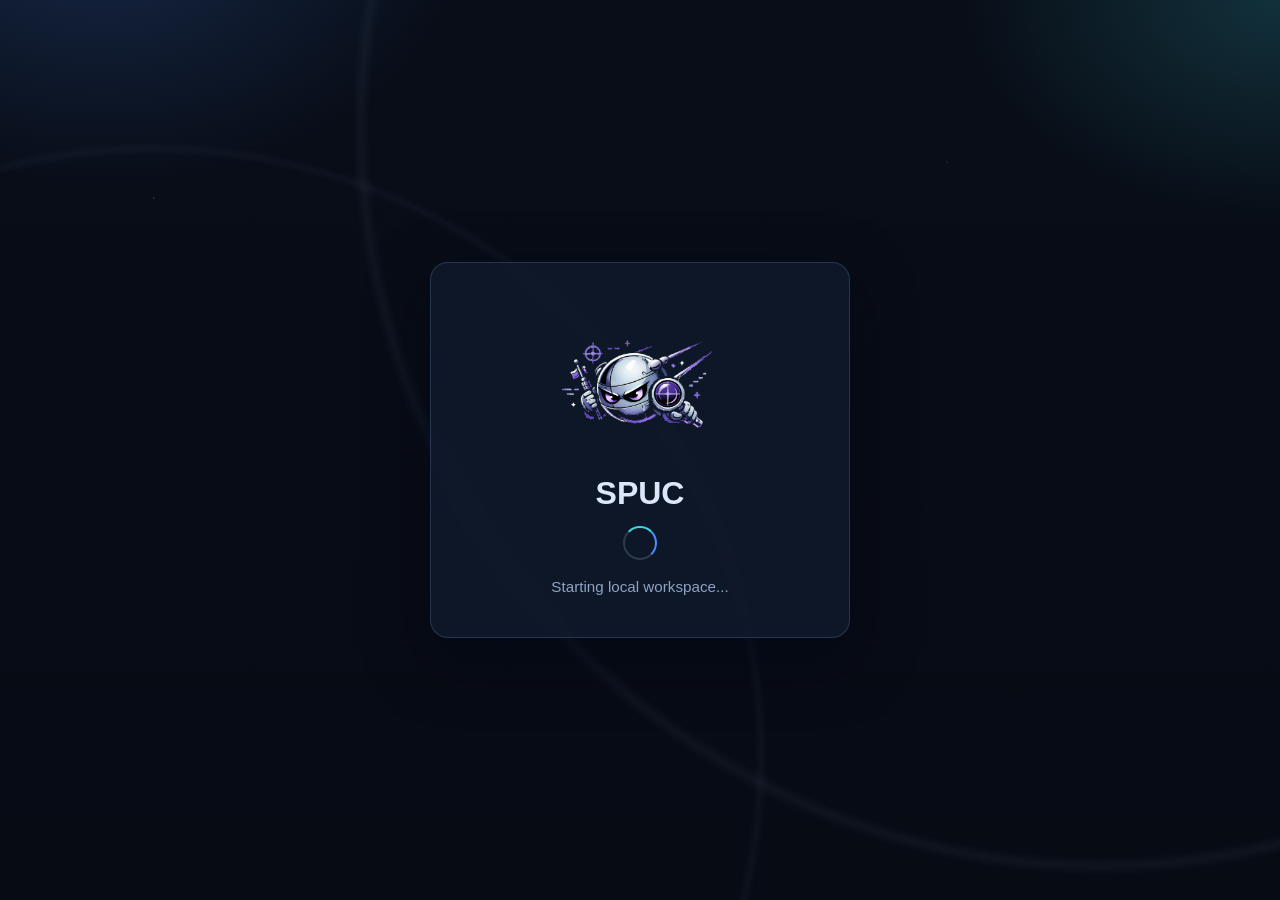
<file: crates/spuc-desktop/loading.html>
<!doctype html>
<html lang="en">
<head>
  <meta charset="utf-8">
  <meta name="viewport" content="width=device-width, initial-scale=1">
  <title>SPUC</title>
  <style>
    :root {
      color-scheme: dark;
      --bg: #080d17;
      --panel: rgba(17, 28, 46, 0.78);
      --line: rgba(128, 163, 216, 0.22);
      --text: #dce7fb;
      --muted: #8ea2c4;
      --primary: #4d8dff;
      --cyan: #3fd5e0;
    }

    * { box-sizing: border-box; }

    html,
    body {
      margin: 0;
      min-height: 100%;
    }

    body {
      min-height: 100vh;
      display: grid;
      place-items: center;
      overflow: hidden;
      font-family: "Space Grotesk", "Segoe UI", sans-serif;
      color: var(--text);
      background:
        radial-gradient(1.2px 1.2px at 12% 22%, rgba(191, 219, 255, 0.34), transparent 100%),
        radial-gradient(1px 1px at 74% 18%, rgba(187, 247, 255, 0.28), transparent 100%),
        radial-gradient(42rem 30rem at 8% -8%, rgba(77, 141, 255, 0.2), transparent 55%),
        radial-gradient(35rem 24rem at 100% 0, rgba(63, 213, 224, 0.18), transparent 58%),
        linear-gradient(180deg, var(--bg) 0%, #070b14 100%);
    }

    body::before {
      content: "";
      position: fixed;
      inset: 0;
      pointer-events: none;
      opacity: 0.35;
      background:
        radial-gradient(68rem 68rem at 86% 14%, transparent 67%, rgba(142, 162, 196, 0.18) 68%, transparent 69%),
        radial-gradient(52rem 52rem at 12% 84%, transparent 72%, rgba(142, 162, 196, 0.14) 73%, transparent 74%);
    }

    .loading-shell {
      position: relative;
      z-index: 1;
      width: min(92vw, 420px);
      min-height: 340px;
      display: grid;
      place-items: center;
      gap: 18px;
      padding: 42px;
      text-align: center;
      background: var(--panel);
      border: 1px solid var(--line);
      border-radius: 18px;
      box-shadow: 0 22px 60px rgba(2, 8, 20, 0.55);
      backdrop-filter: blur(10px);
    }

    .brand {
      display: grid;
      justify-items: center;
      gap: 14px;
    }

    .brand img {
      width: 156px;
      height: 156px;
      object-fit: contain;
    }

    h1 {
      margin: 0;
      font-size: 2rem;
      letter-spacing: 0;
      font-weight: 700;
    }

    .spinner {
      width: 34px;
      height: 34px;
      border-radius: 50%;
      border: 2px solid rgba(142, 162, 196, 0.24);
      border-top-color: var(--cyan);
      border-right-color: var(--primary);
      animation: spin 0.9s linear infinite;
    }

    p {
      margin: 0;
      color: var(--muted);
      font-size: 0.95rem;
    }

    @keyframes spin {
      to { transform: rotate(360deg); }
    }
  </style>
</head>
<body>
  <main class="loading-shell" aria-live="polite">
    <section class="brand">
      <img src="icons/icon.png" alt="SPUC logo">
      <h1>SPUC</h1>
      <div class="spinner" aria-hidden="true"></div>
    </section>
    <p>Starting local workspace...</p>
  </main>
</body>
</html>
</file>
